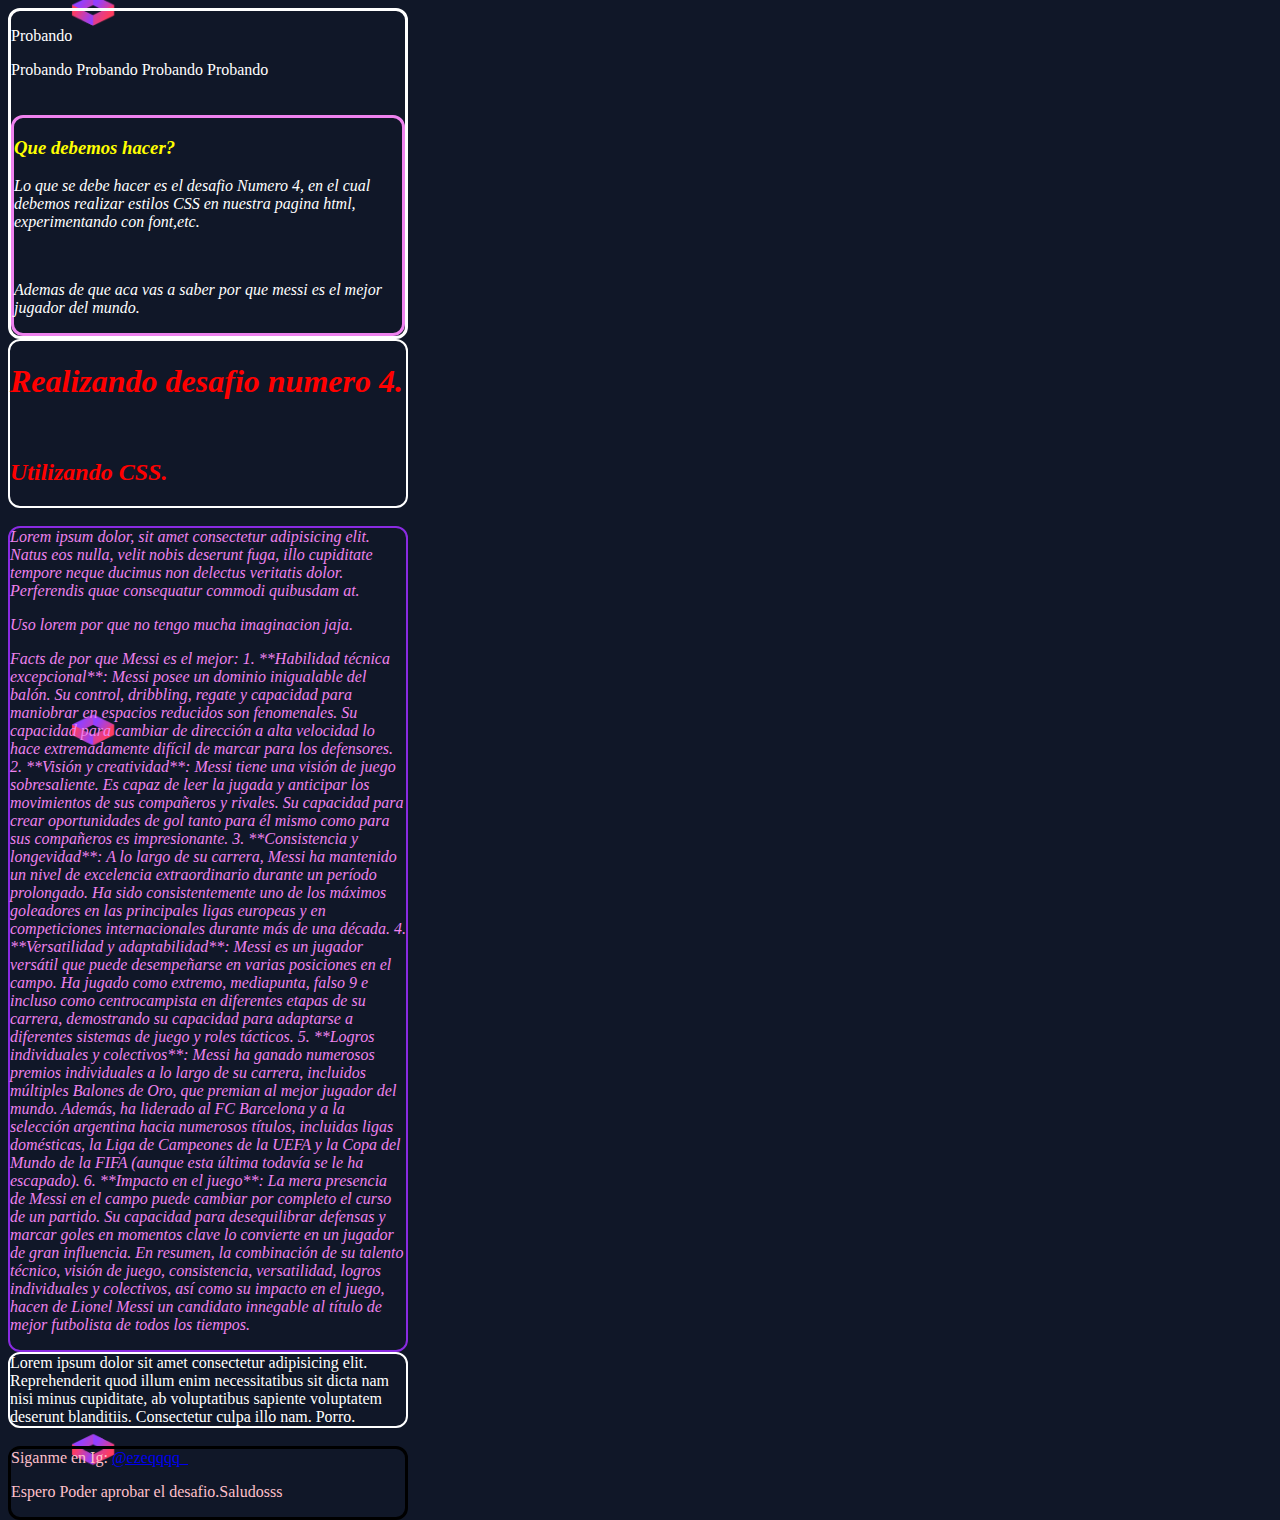
<file: Clase_4Virtual.html>
<!DOCTYPE html>
<html lang="en">
<head>
    <meta charset="UTF-8">
    <meta name="viewport" content="width=device-width, initial-scale=1.0">
    <link rel="stylesheet" href="Estiloo.css">
    <title>Desafio 4</title>
</head>
<body>
    <header>
        <div>
            <p>Probando</p> <span>Probando</span> <span>Probando</span>
            <span>Probando</span>
            <span>Probando</span>
        </div>
        <br>
        <br>
        <nav>
           <h3>Que debemos hacer?</h3>
                <p>Lo que se debe hacer es el desafio Numero 4, en el cual debemos realizar estilos CSS en nuestra pagina html, experimentando con font,etc.</p>
                <br>
                <p>Ademas de que aca vas a saber por que messi es el mejor jugador del mundo.</p>
        </nav>
    </header>
    <div class="wrapper">
        <H1>Realizando desafio numero 4.</H1>
        <br>
        <h2>Utilizando CSS.</h2>
    </div>
    <br>
<main>

    <section>
        <div class="style">
            Lorem ipsum dolor, sit amet consectetur adipisicing elit. Natus eos nulla, velit nobis deserunt fuga, illo cupiditate tempore neque ducimus non delectus veritatis dolor. Perferendis quae consequatur commodi quibusdam at.
            <p>Uso lorem por que no tengo mucha imaginacion jaja.</p>
            <p>Facts de por que Messi es el mejor:
               <em>1. **Habilidad técnica excepcional**: Messi posee un dominio inigualable del balón. Su control, dribbling, regate y capacidad para maniobrar en espacios reducidos son fenomenales. Su capacidad para cambiar de dirección a alta velocidad lo hace extremadamente difícil de marcar para los defensores.
2. **Visión y creatividad**: Messi tiene una visión de juego sobresaliente. Es capaz de leer la jugada y anticipar los movimientos de sus compañeros y rivales. Su capacidad para crear oportunidades de gol tanto para él mismo como para sus compañeros es impresionante.

3. **Consistencia y longevidad**: A lo largo de su carrera, Messi ha mantenido un nivel de excelencia extraordinario durante un período prolongado. Ha sido consistentemente uno de los máximos goleadores en las principales ligas europeas y en competiciones internacionales durante más de una década.

4. **Versatilidad y adaptabilidad**: Messi es un jugador versátil que puede desempeñarse en varias posiciones en el campo. Ha jugado como extremo, mediapunta, falso 9 e incluso como centrocampista en diferentes etapas de su carrera, demostrando su capacidad para adaptarse a diferentes sistemas de juego y roles tácticos.

5. **Logros individuales y colectivos**: Messi ha ganado numerosos premios individuales a lo largo de su carrera, incluidos múltiples Balones de Oro, que premian al mejor jugador del mundo. Además, ha liderado al FC Barcelona y a la selección argentina hacia numerosos títulos, incluidas ligas domésticas, la Liga de Campeones de la UEFA y la Copa del Mundo de la FIFA (aunque esta última todavía se le ha escapado).

6. **Impacto en el juego**: La mera presencia de Messi en el campo puede cambiar por completo el curso de un partido. Su capacidad para desequilibrar defensas y marcar goles en momentos clave lo convierte en un jugador de gran influencia.

En resumen, la combinación de su talento técnico, visión de juego, consistencia, versatilidad, logros individuales y colectivos, así como su impacto en el juego, hacen de Lionel Messi un candidato innegable al título de mejor futbolista de todos los tiempos.</em>
            </p>
        </div>
    </section>
    <section class="wrapper">
        <div>
            Lorem ipsum dolor sit amet consectetur adipisicing elit. Reprehenderit quod illum enim necessitatibus sit dicta nam nisi minus cupiditate, ab voluptatibus sapiente voluptatem deserunt blanditiis. Consectetur culpa illo nam. Porro.
        </div>
    </section>
</main>
<br>

<footer>
 Siganme en Ig:  <a href="https://www.instagram.com/ezeqqqq_?igsh=dnV4YmxlcnR4c2U0">@ezeqqqq_</a>
 <br>
 <p>Espero Poder aprobar el desafio.Saludosss</p>
</footer>
</body>
</html>
</file>
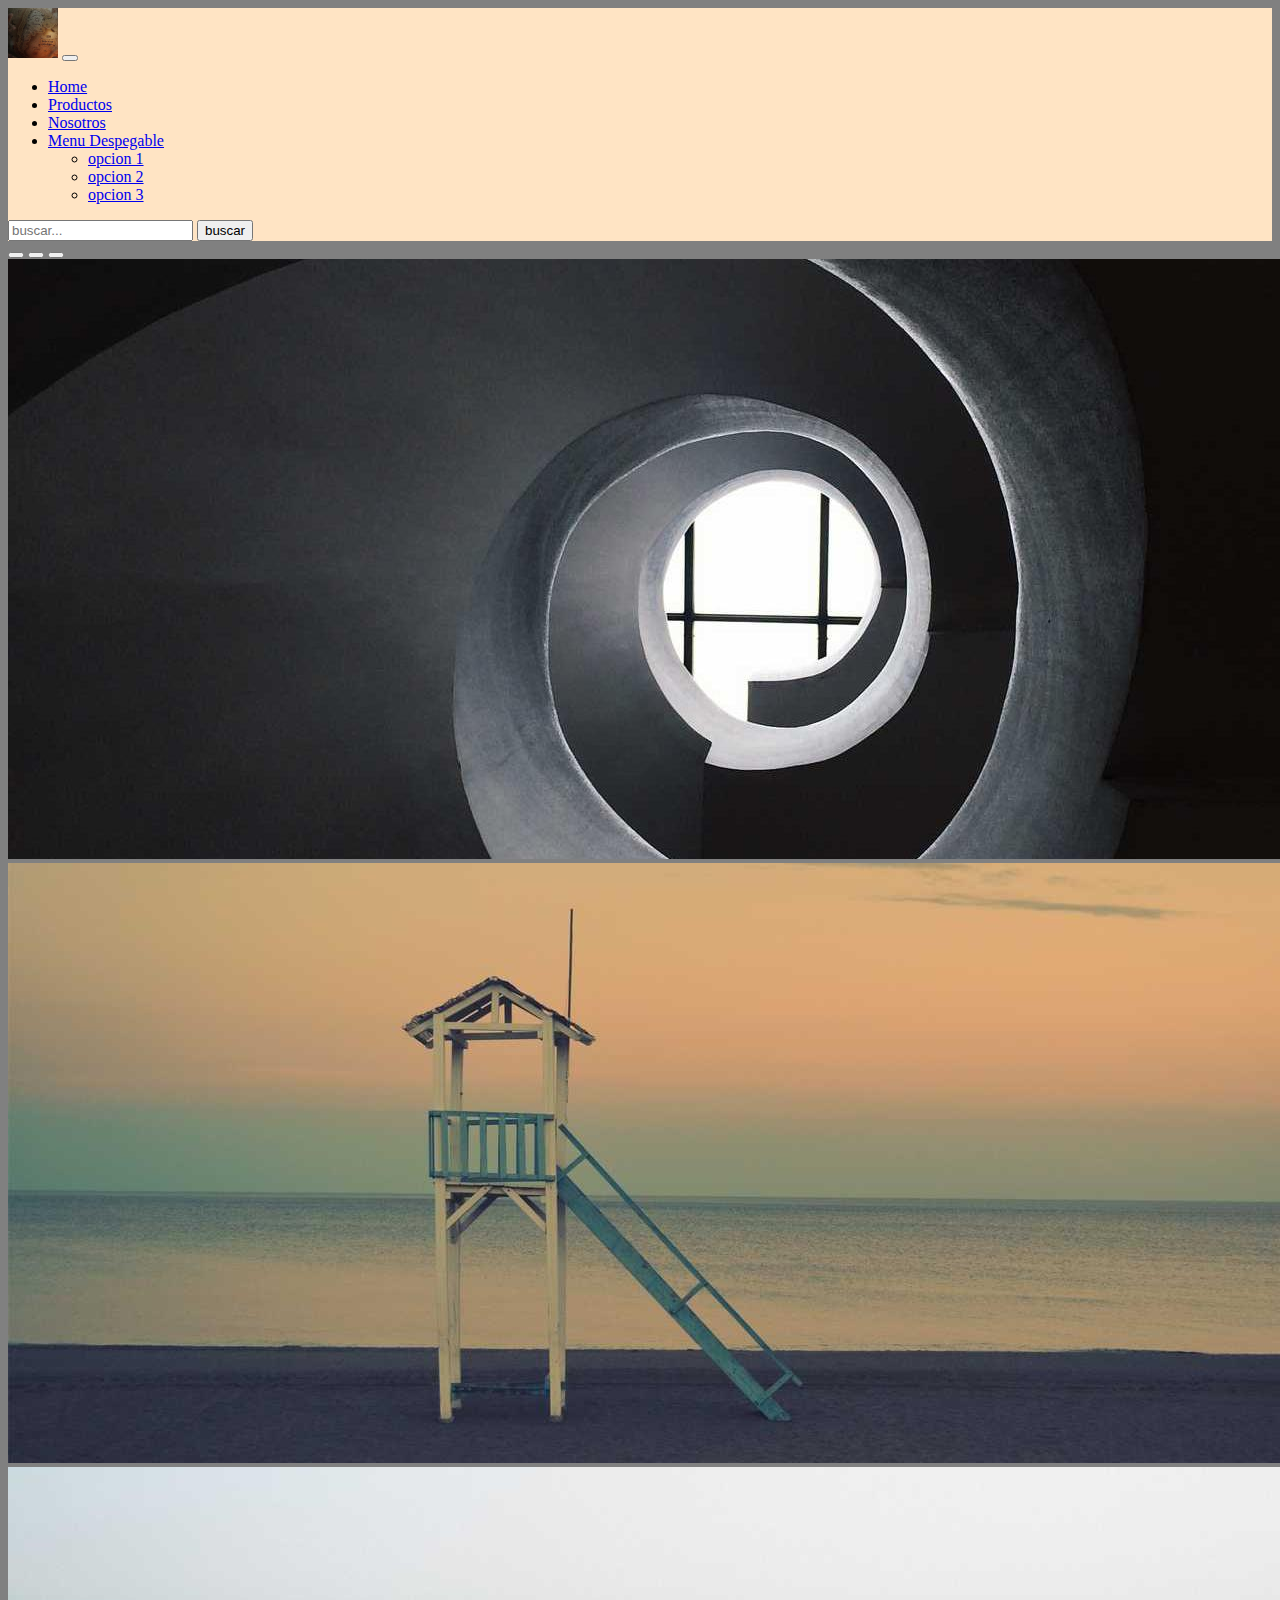
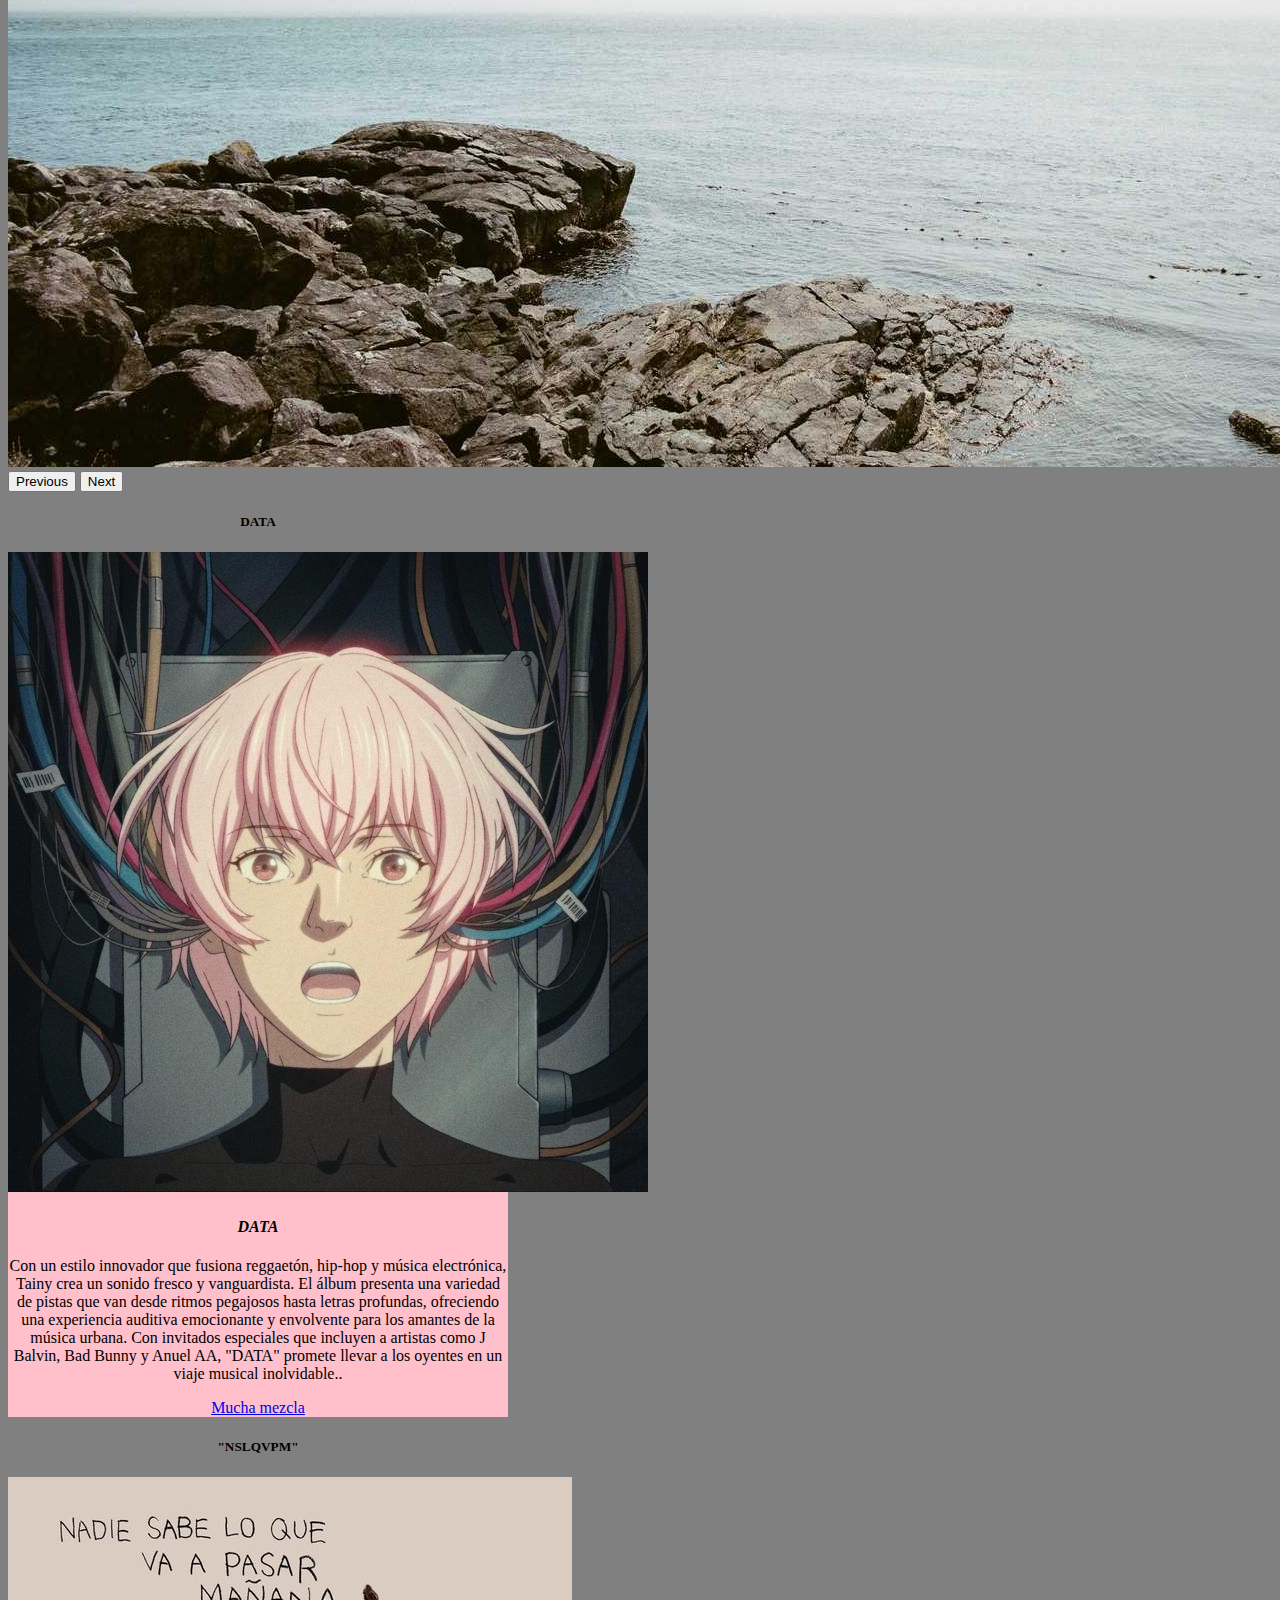
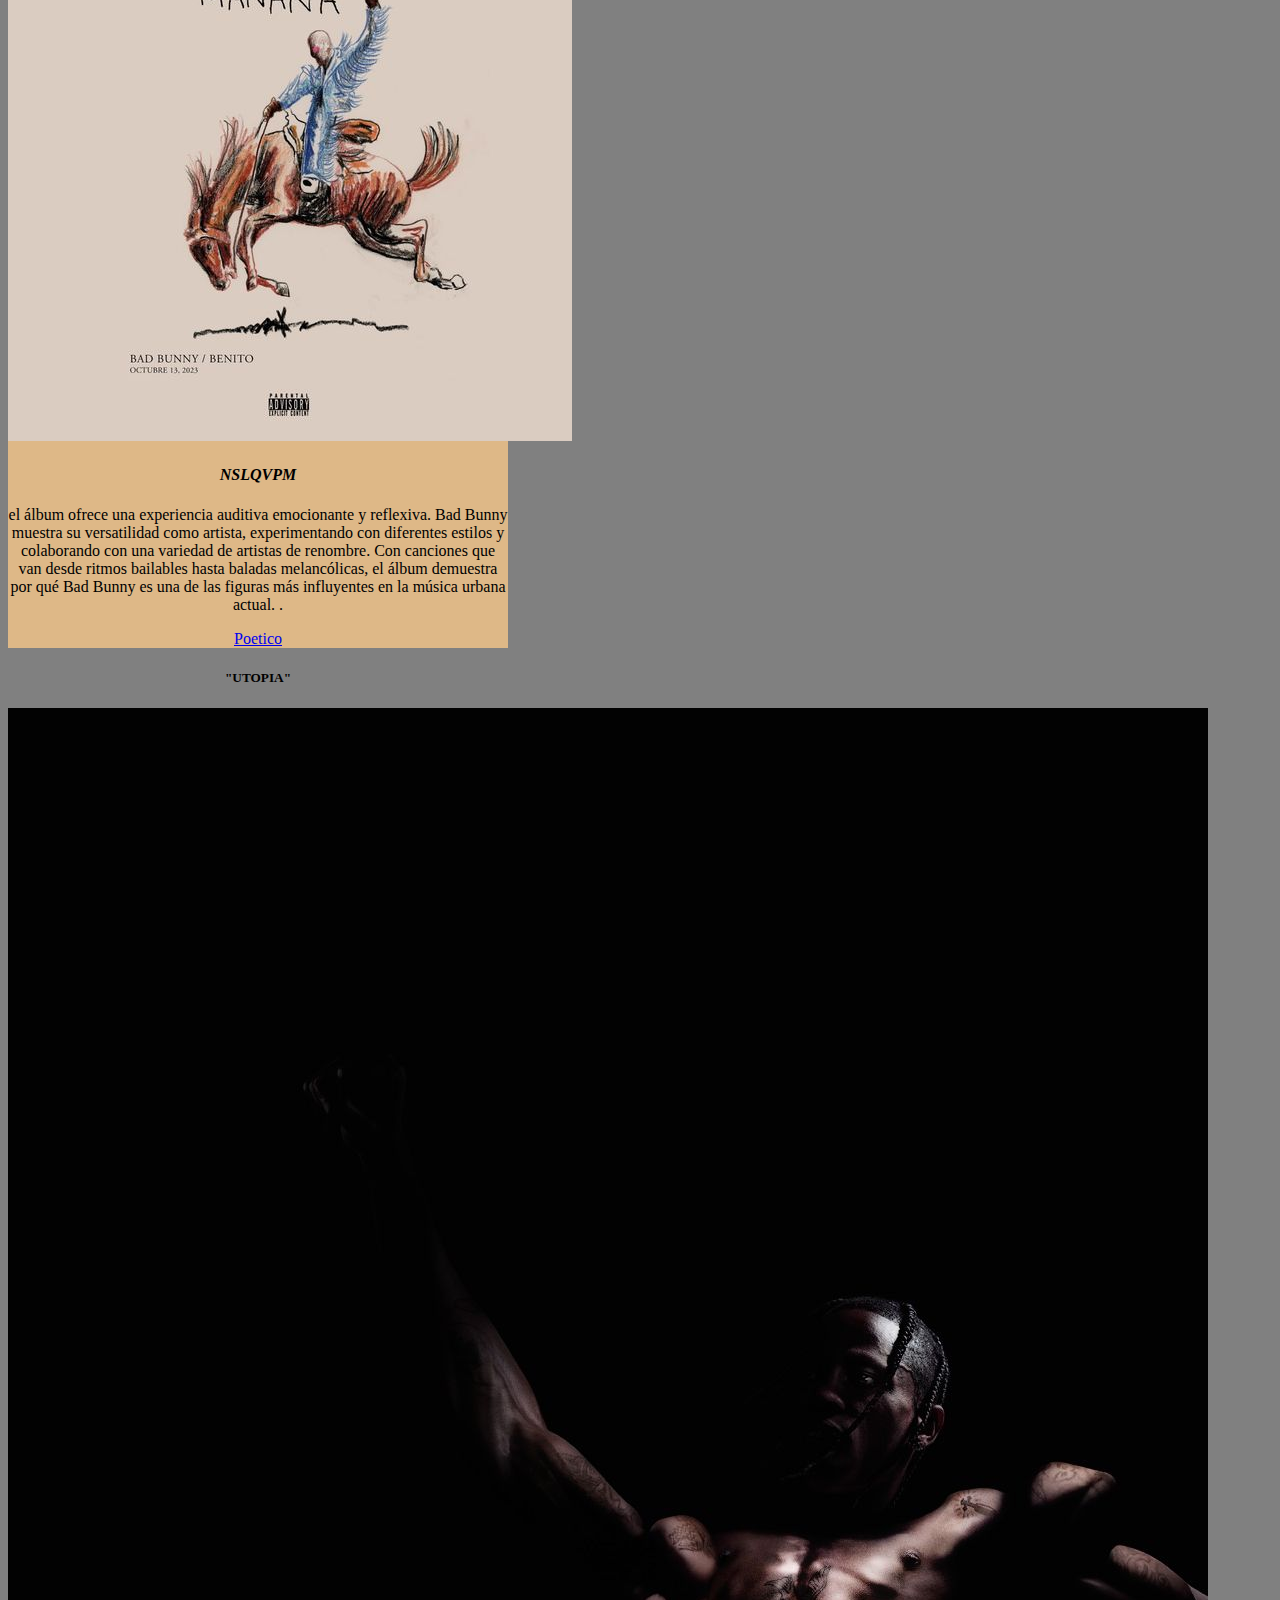
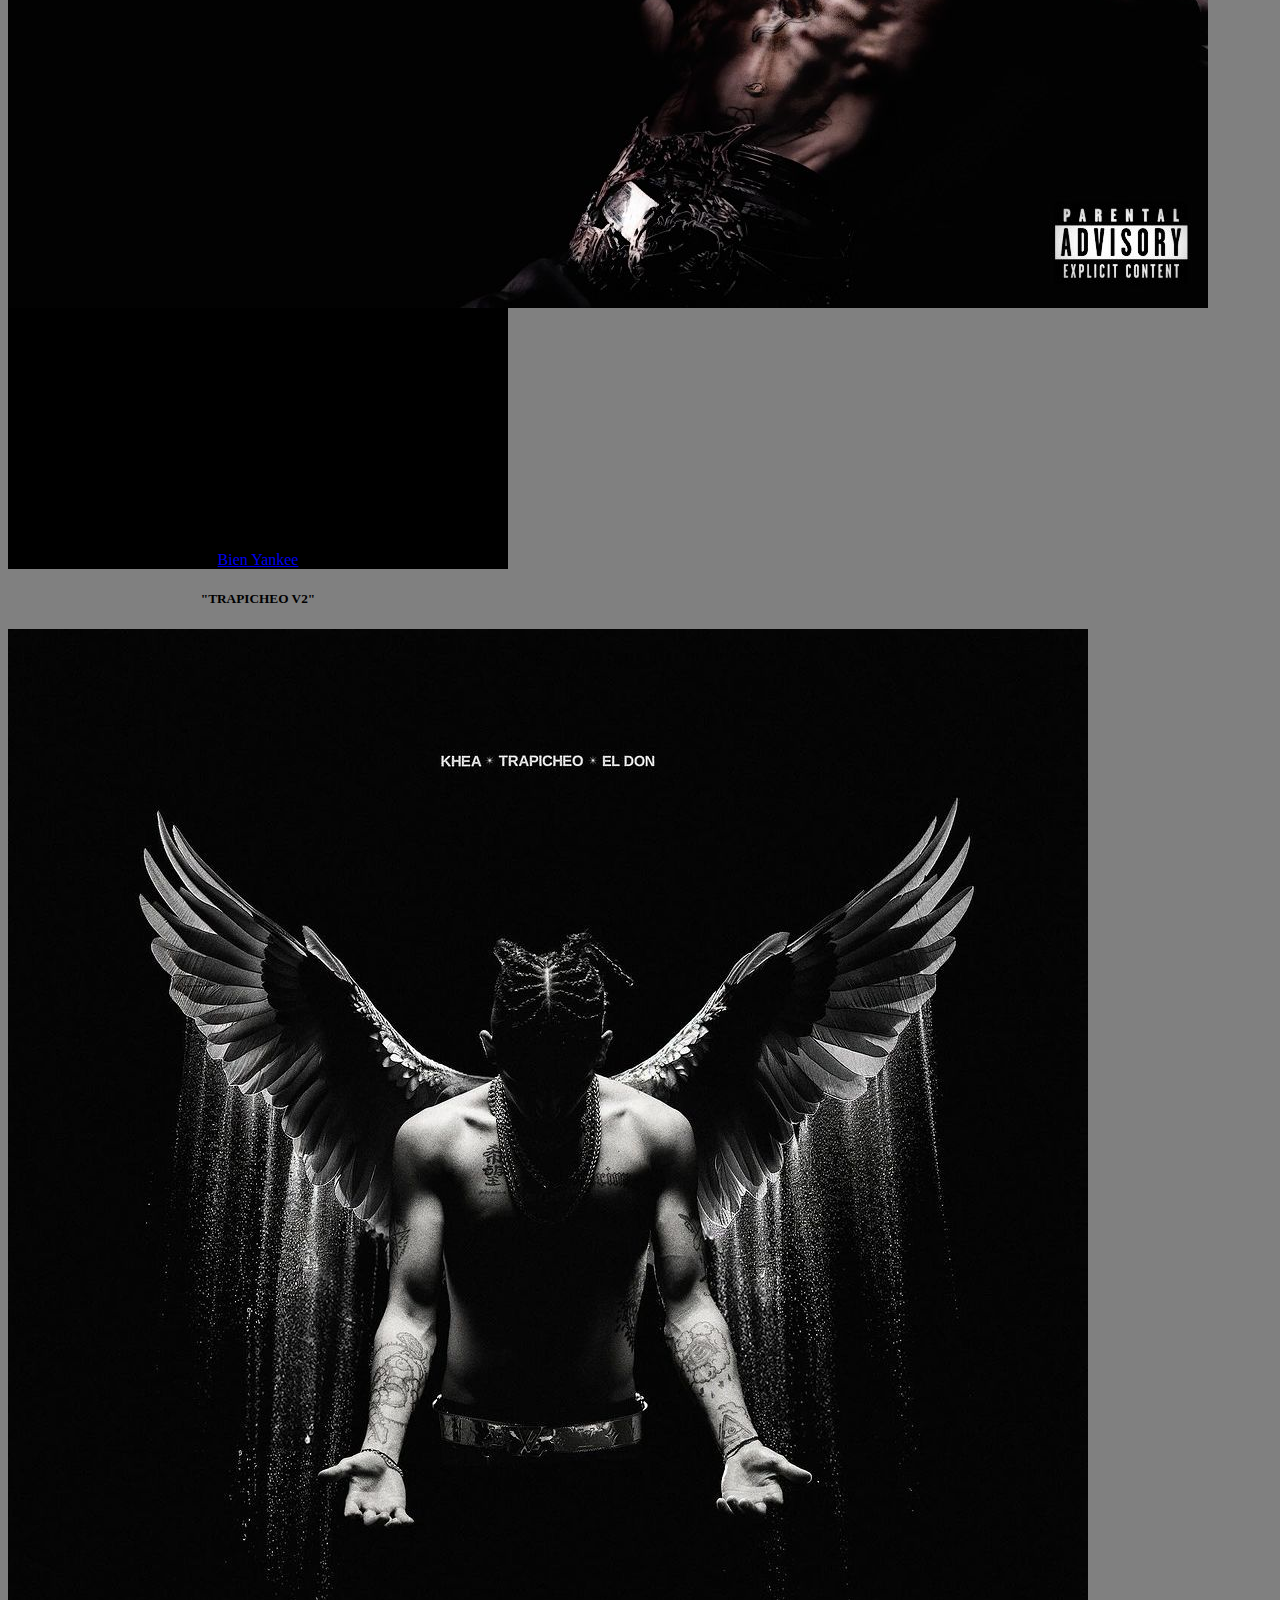
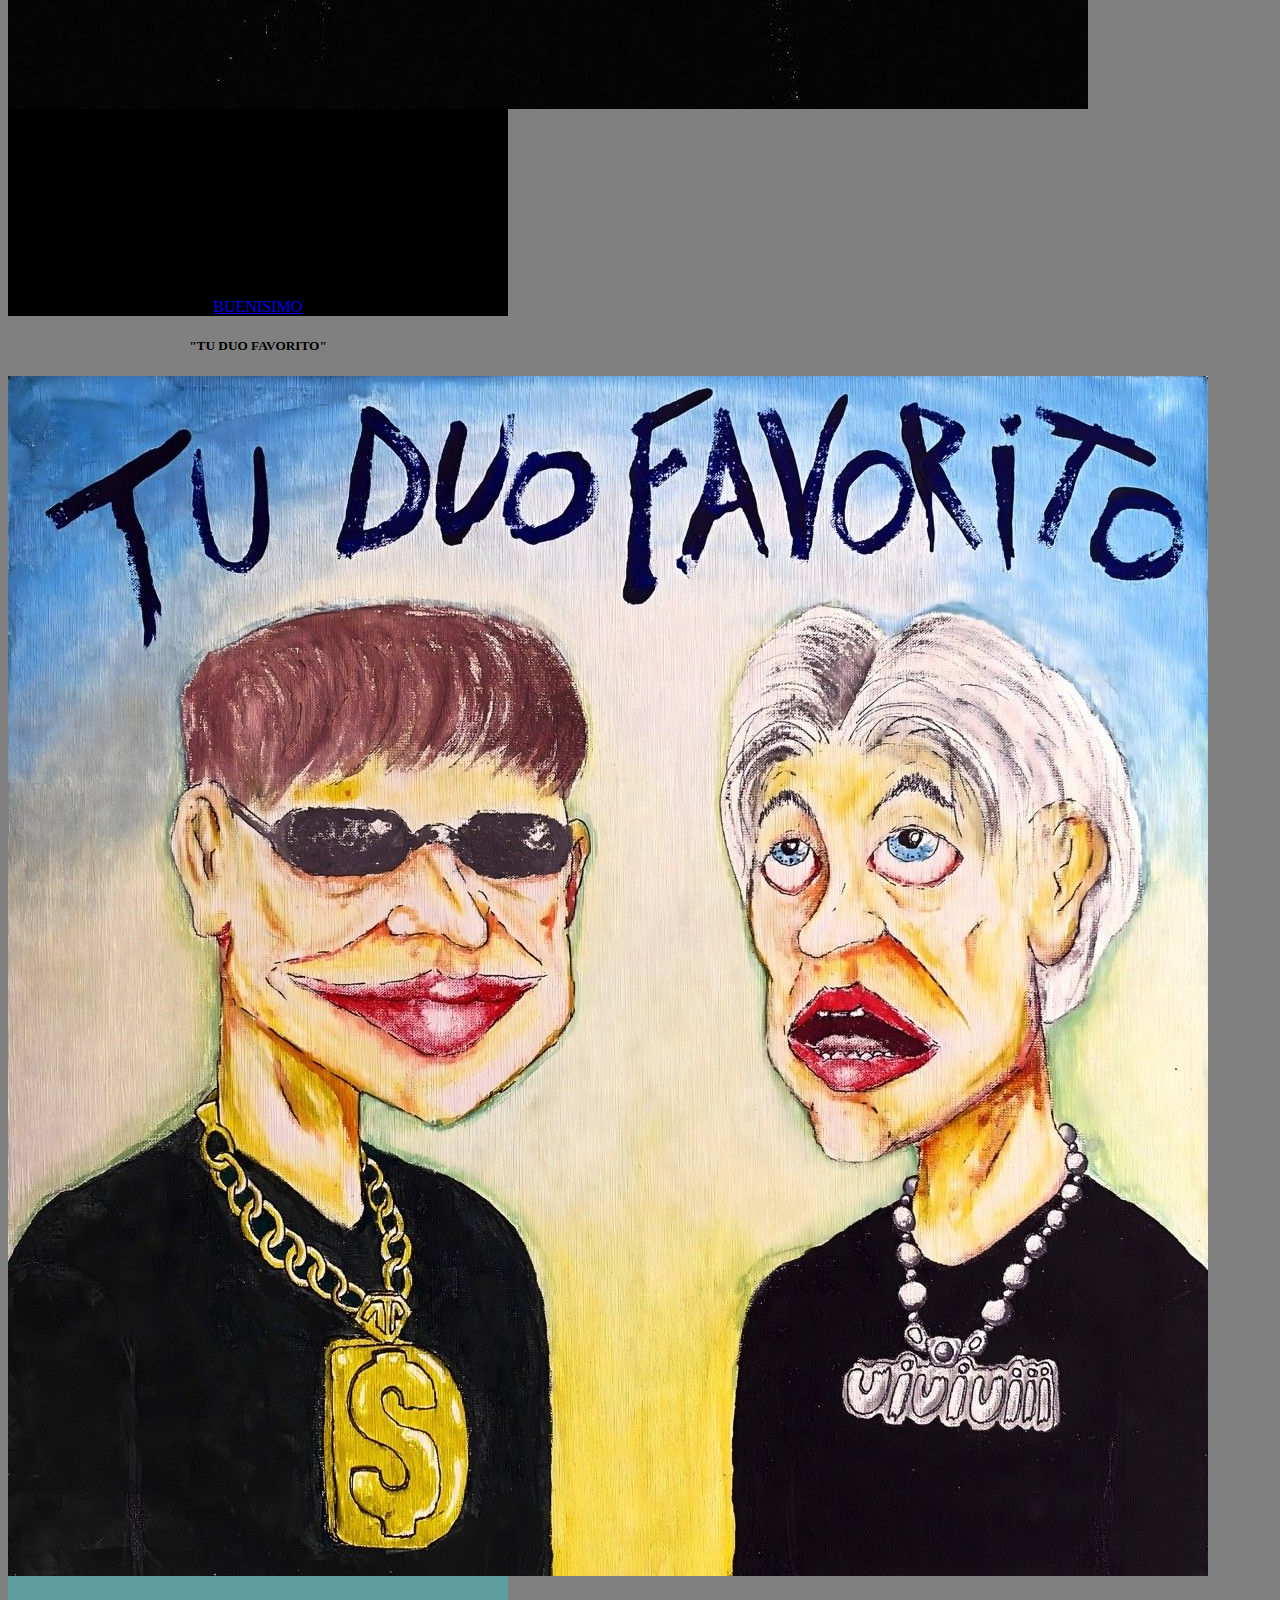
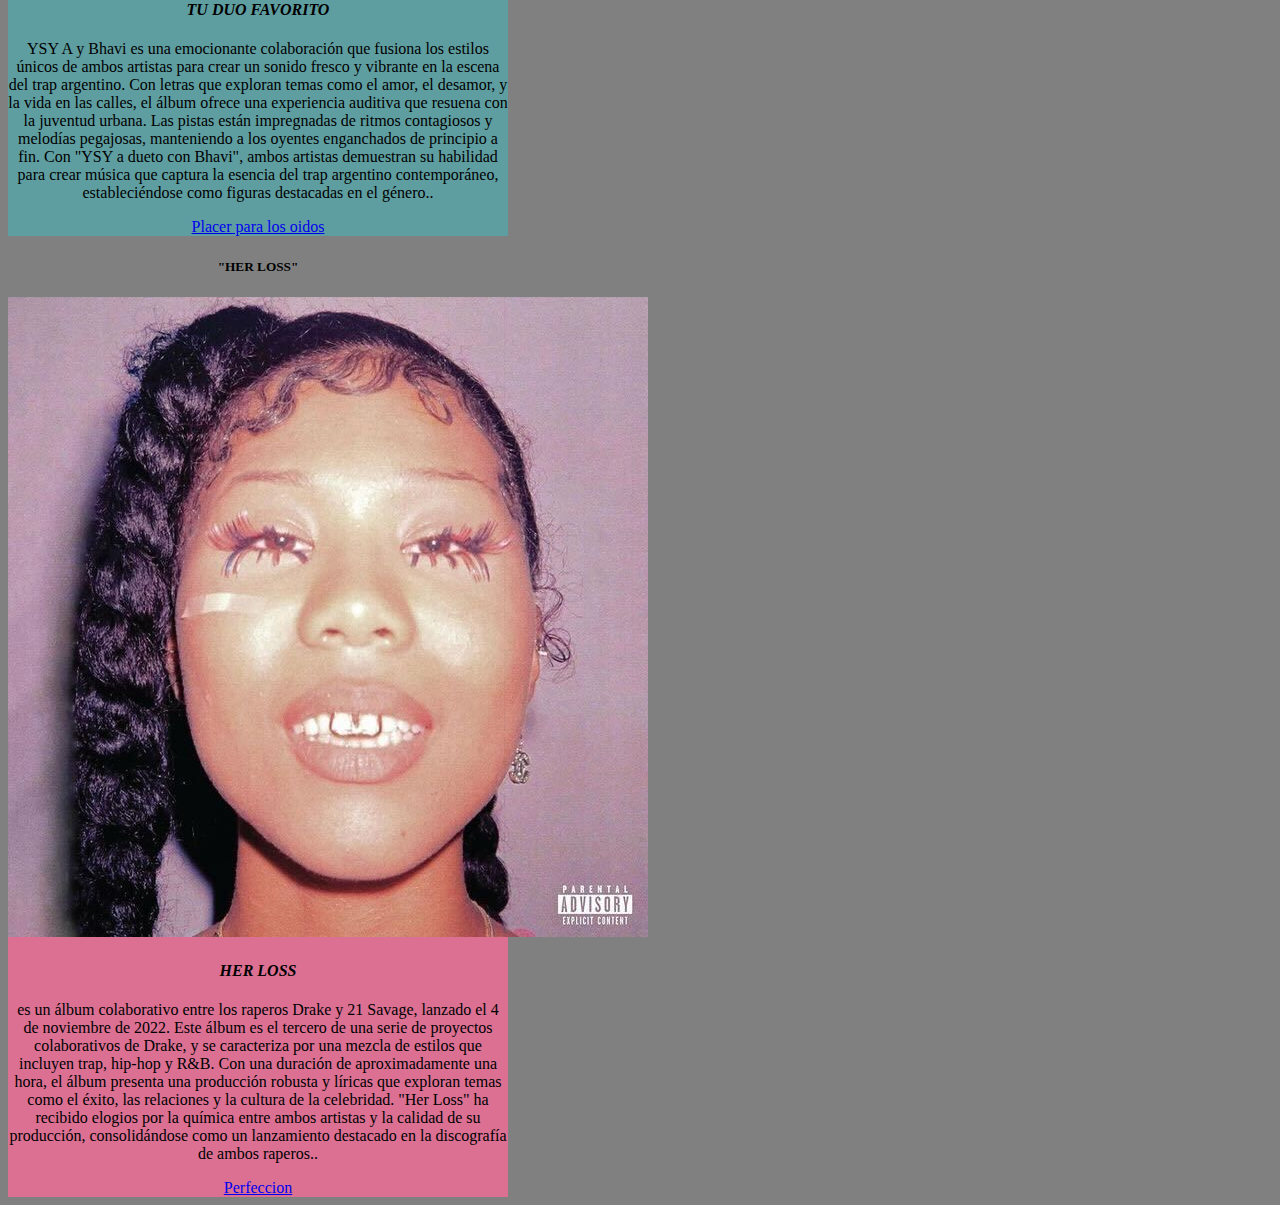
<file: clase_9.html>
<!DOCTYPE html>
<html lang="en">
<head>
    <meta charset="UTF-8">
    <meta name="viewport" content="width=device-width, initial-scale=1.0">
    <title>Clase 9 bootstrap</title>
    <link rel="stylesheet" href="SStyle.css">
   <link href="https://cdn.jsdelivr.net/npm/bootstrap@5.1.3/dist/css/bootstrap.min.css" rel="stylesheet" integrity="sha384-1BmE4kWBq78iYhFldvKuhfTAU6auU8tT94WrHftjDbrCEXSU1oBoqyl2QvZ6jIW3" crossorigin="anonymous">
</head>
<body>
  <nav class="navbar navbar-expand-lg navbar-light" style="background-color: bisque;">
    <div class="container">
        <a class="navbar-brand" href="#"><img src="dukoo.jpg" alt="logo_empresa" height="50px"></a>
        <button class="navbar-toggler">
            <span class="navbar-toggler-icon" data-bs-toggle="collapse" data-bs-target="#menu"></span>
        </button>
        <div class="collapse navbar-collapse" id="menu">
            <ul class="navbar-nav">
                <li class="nav-item"><a class="nav-link" href="#">Home</a></li>
                <li class="nav-item"><a class="nav-link" href="#">Productos</a></li>
                <li class="nav-item"><a class="nav-link" href="#">Nosotros</a></li>
                <li class="nav-item dropdown"><a class="nav-link dropdown-toggle" href="#" data-bs-toggle="dropdown">Menu Despegable</a>
                <ul class="dropdown-menu">
                    <li><a class="dropdown-item" href="#">opcion 1</a></li>
                    <li><a class="dropdown-item" href="#">opcion 2</a></li>
                    <li><a class="dropdown-item" href="#">opcion 3</a></li>
                </ul>
            </li>
            </ul>
        </div>
        <form class="d-flex">
            <input  type="search" class="form-control me-2" placeholder="buscar...">
            <button class="btn btn-btn-outline-primary" type="submit">
                buscar
            </button>
        </form>
    </div>
</nav>
    </nav>
    <div class="container py-4">
      <div id="carrusel" class="carousel slide" data-bs-ride="carousel">
          <div class="carousel-indicators">
              <button class="active" data-bs-target="#carrusel" data-bs-slide-to="0"></button>
              <button data-bs-target="#carrusel" data-bs-slide-to="1"></button>
              <button data-bs-target="#carrusel" data-bs-slide-to="2"></button>
          </div>
          <div class="carousel-inner">
              <div class="carousel-item active">
                <img src="img/3000.jpg" class="d-block w-100" alt="...">
              </div>
              <div class="carousel-item">
                <img src="img/3001.jpg" class="d-block w-100" alt="...">
              </div>
              <div class="carousel-item">
                <img src="img/3002.jpg" class="d-block w-100" alt="...">
              </div>
            </div>
            <button class="carousel-control-prev" type="button" data-bs-target="#carouselExampleIndicators" data-bs-slide="prev">
           <span class="carousel-control-prev-icon" aria-hidden="true"></span>
           <span class="visually-hidden">Previous</span>
            </button>
            <button class="carousel-control-next" type="button" data-bs-target="#carouselExampleIndicators" data-bs-slide="next">
           <span class="carousel-control-next-icon" aria-hidden="true"></span>
           <span class="visually-hidden">Next</span>
           </button>
          </div>
       </div>
      </div>
  </div>

  <div class="container3">
      <div class="row">
          <div class="col-md">
              <div class="card text-center">
                  <div class="card-header">
                      <h5>DATA</h5>
                  </div>
                  <div class="card-body" style="background-color: pink;">
                      <img src="data.jpg" alt="casino" class="img-fluid img-thumbnail mt-2 card-img-top">
                     <em><h4 class="card-title">DATA</h4></em>
                     <p class="card-text">Con un estilo innovador que fusiona reggaetón, hip-hop y música electrónica, Tainy crea un sonido fresco y vanguardista. El álbum presenta una variedad de pistas que van desde ritmos pegajosos hasta letras profundas, ofreciendo una experiencia auditiva emocionante y envolvente para los amantes de la música urbana. Con invitados especiales que incluyen a artistas como J Balvin, Bad Bunny y Anuel AA, "DATA" promete llevar a los oyentes en un viaje musical inolvidable..</p>
                     <a class="btn-btn-outline-primary mb-y" href="https://www.youtube.com/watch?v=Ak3ROTSVRGs&list=PL03f-9B4DWsXBZFruhddvQDX4F3ZHuvOk">Mucha mezcla</a>
                  </div>
              </div>
          </div>

          <div class="col-md">
              <div class="card text-center">
                  <div class="card-header">
                      <h5>"NSLQVPM"</h5>
                  </div>
                  <div class="card-body" style="background-color: burlywood;">
                      <img src="badbu.jpg" alt="casino" class="img-fluid img-thumbnail mt-2 card-img-top">
                     <em><h4 class="card-title">NSLQVPM</h4></em>
                     <p class="card-text"> el álbum ofrece una experiencia auditiva emocionante y reflexiva. Bad Bunny muestra su versatilidad como artista, experimentando con diferentes estilos y colaborando con una variedad de artistas de renombre. Con canciones que van desde ritmos bailables hasta baladas melancólicas, el álbum demuestra por qué Bad Bunny es una de las figuras más influyentes en la música urbana actual.
                      .</p>
                     <a class="btn-btn-outline-primary mb-y" href="https://www.youtube.com/watch?v=qWL7Iy7jhKc&list=PLRW7iEDD9RDR3nExwJcID9uzkHI3y53YX">Poetico</a>
                  </div>
              </div>
              
          </div>
          <div class="col-md">
              <div class="card text-center">
                  <div class="card-header">
                      <h5>"UTOPIA"</h5>
                  </div>
                  <div class="card-body" style="background-color: black;">
                      <img src="Travis.jpg" alt="casino" class="img-fluid img-thumbnail mt-2 card-img-top">
                     <em><h4 class="card-title">UTOPIA</h4></em>
                     <p class="card-text"> Este es su cuarto álbum de estudio y presenta una fusión de estilos que abarcan el hip-hop, trap y elementos de música psicodélica y electrónica. Con una duración de aproximadamente 74 minutos, el álbum incluye colaboraciones con varios artistas destacados y muestra la evolución de Travis Scott tanto en su producción musical como en sus letras. "Utopia" ha sido elogiado por su innovadora producción, la diversidad de sonidos y la capacidad de Scott para crear una experiencia auditiva inmersiva, consolidando su posición como uno de los artistas más influyentes de su generación.</p>
                     <a class="btn-btn-outline-primary mb-y" href="https://www.youtube.com/watch?v=qS6ozdhzSVQ&list=PLxA687tYuMWgx4pL55X-MxOzo0rW52UOp">Bien Yankee</a>
                  </div>
              </div>
          </div>
               
      </div>
      <div class="row">
          <div class="col-md">
              <div class="card text-center">
                  <div class="card-header">
                      <h5>"TRAPICHEO V2"</h5>
                  </div>
                  <div class="card-body" style="background-color:black;">
                      <img src="khea.jpg" alt="casino" class="img-fluid img-thumbnail card-img-top">
                     <em><h4 class="card-title">TRAPICHEO V2</h4></em>
                     <p class="card-text">Con ritmos contagiosos y letras callejeras, Khea demuestra su habilidad para crear música que resuene con la juventud urbana. El álbum presenta una mezcla de pistas pegajosas y colaboraciones con otros artistas de la escena del trap latinoamericano. Desde canciones que invitan a bailar hasta reflexiones sobre la vida en las calles, "Trapicheo Volumen 2" ofrece una experiencia auditiva auténtica y emocionante para los fanáticos del género.
                      .</p>
                     <a class="btn-btn-outline-primary mb-y" href="https://www.youtube.com/watch?v=dMvbl7Ucokw&list=PLSBWvYm8t6ubVYfPcAbuUusHHluf9AIcp">BUENISIMO</a>
                  </div>
              </div>
          </div>
          <div class="col-md">
              <div class="card text-center">
                  <div class="card-header">
                      <h5>"TU DUO FAVORITO"</h5>
                  </div>
                  <div class="card-body" style="background-color: cadetblue;">
                      <img src="Ysy5.jpg" alt="" class="img-fluid img-thumbnail mt-2 card-img-top">
                     <em><h4 class="card-title">TU DUO FAVORITO</h4></em>
                     <p class="card-text"> YSY A y Bhavi es una emocionante colaboración que fusiona los estilos únicos de ambos artistas para crear un sonido fresco y vibrante en la escena del trap argentino. Con letras que exploran temas como el amor, el desamor, y la vida en las calles, el álbum ofrece una experiencia auditiva que resuena con la juventud urbana. Las pistas están impregnadas de ritmos contagiosos y melodías pegajosas, manteniendo a los oyentes enganchados de principio a fin. Con "YSY a dueto con Bhavi", ambos artistas demuestran su habilidad para crear música que captura la esencia del trap argentino contemporáneo, estableciéndose como figuras destacadas en el género..</p>
                     <a class="btn-btn-outline-primary mb-y" href="https://www.youtube.com/watch?v=YxX-FuTHzwA&list=OLAK5uy_ll2wySrZ5XYeNq7ws0DyFldBQx-HvyyCQ">Placer para los oidos</a>
                  </div>
              </div>
          </div>
          <div class="col-md">
              <div class="card text-center">
                  <div class="card-header">
                      <h5>"HER LOSS"</h5>
                  </div>
                  <div class="card-body" style="background-color:palevioletred;">
                      <img src="drake.jpg" alt="casino" class="img-fluid img-thumbnail mt-2 card-img-top">
                     <em><h4 class="card-title">HER LOSS</h4></em>
                     <p class="card-text"> es un álbum colaborativo entre los raperos Drake y 21 Savage, lanzado el 4 de noviembre de 2022. Este álbum es el tercero de una serie de proyectos colaborativos de Drake, y se caracteriza por una mezcla de estilos que incluyen trap, hip-hop y R&B. Con una duración de aproximadamente una hora, el álbum presenta una producción robusta y líricas que exploran temas como el éxito, las relaciones y la cultura de la celebridad. "Her Loss" ha recibido elogios por la química entre ambos artistas y la calidad de su producción, consolidándose como un lanzamiento destacado en la discografía de ambos raperos..</p>
                     <a class="btn-btn-outline-primary mb-y" href="https://www.youtube.com/watch?v=sllmR3TJd_w&list=PLxA687tYuMWjkfHrJxBoq0-_3mABS-SU9">Perfeccion</a>
                  </div>
              </div>
          </div>
               
      </div>
  </div>
    <script src="https://cdn.jsdelivr.net/npm/bootstrap@5.1.3/dist/js/bootstrap.bundle.min.js" integrity="sha384-ka7Sk0Gln4gmtz2MlQnikT1wXgYsOg+OMhuP+IlRH9sENBO0LRn5q+8nbTov4+1p" crossorigin="anonymous"></script>
    
</body>
</html>
</file>
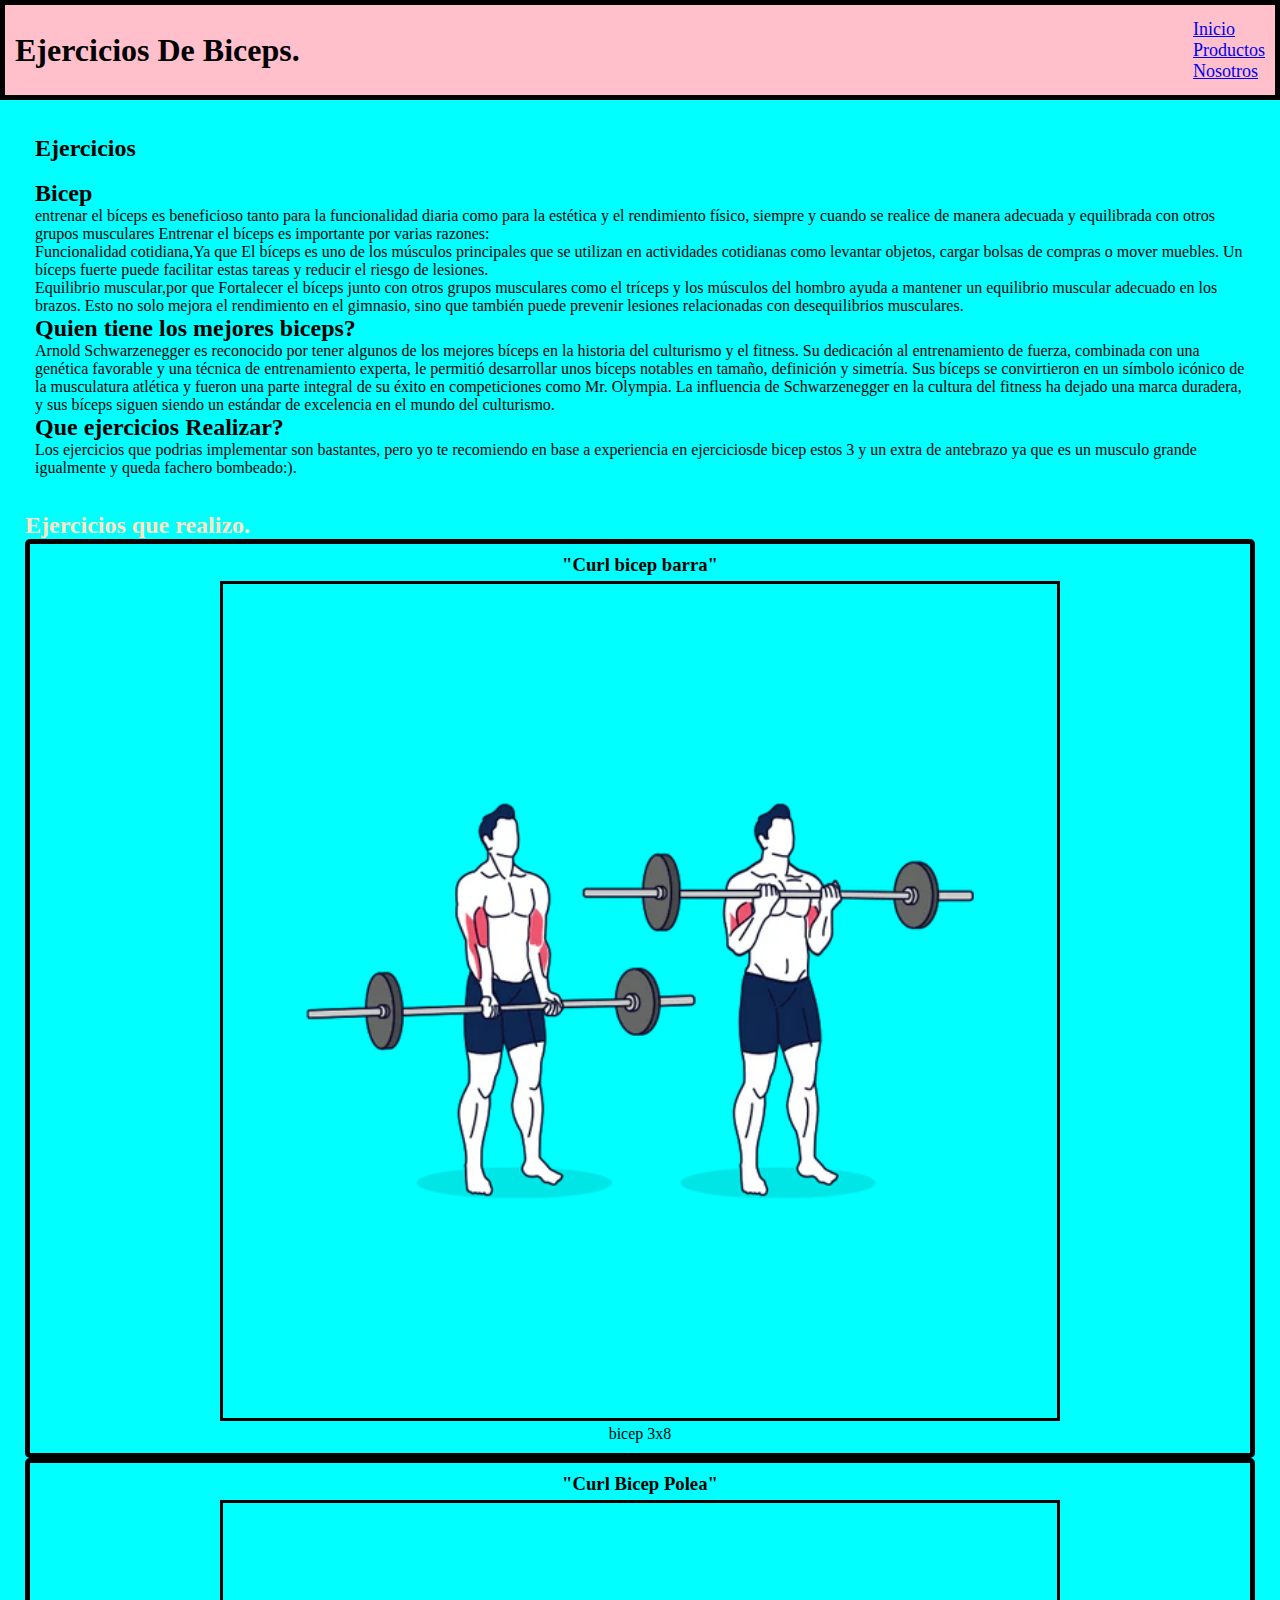
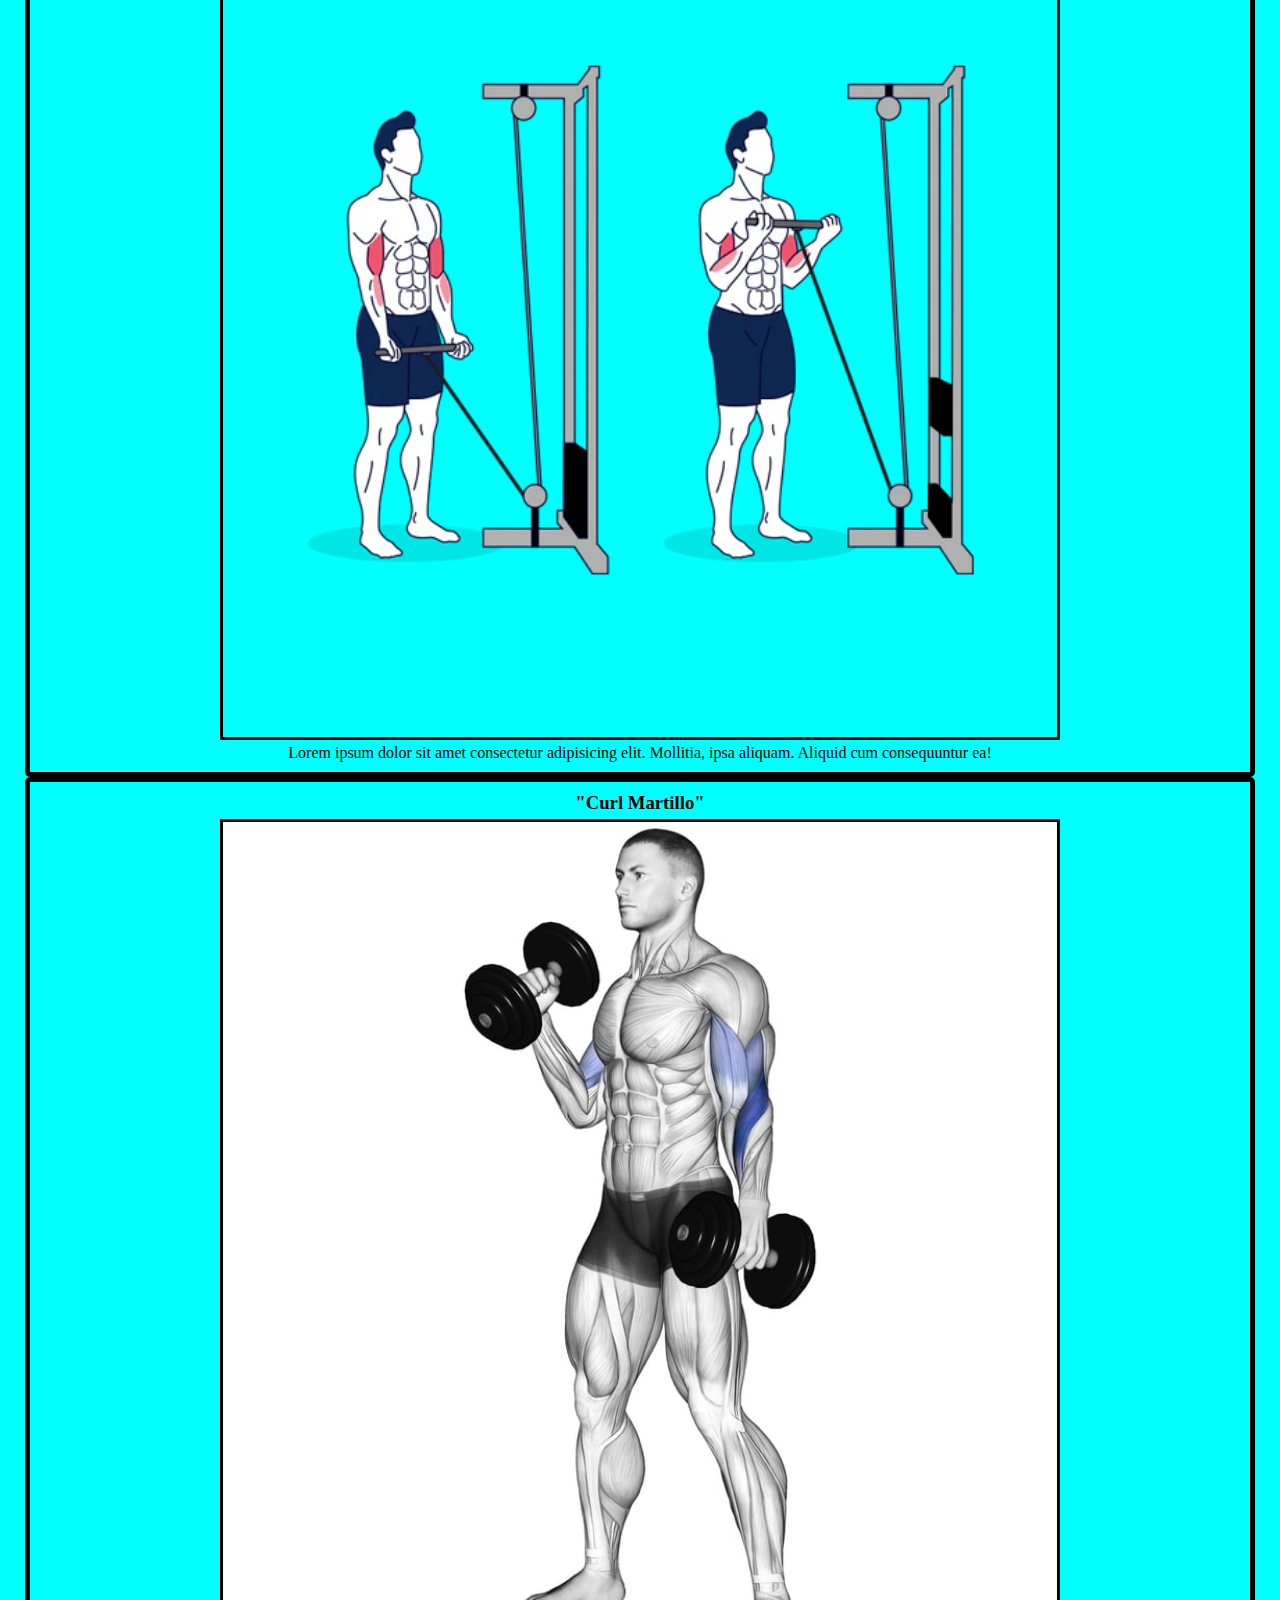
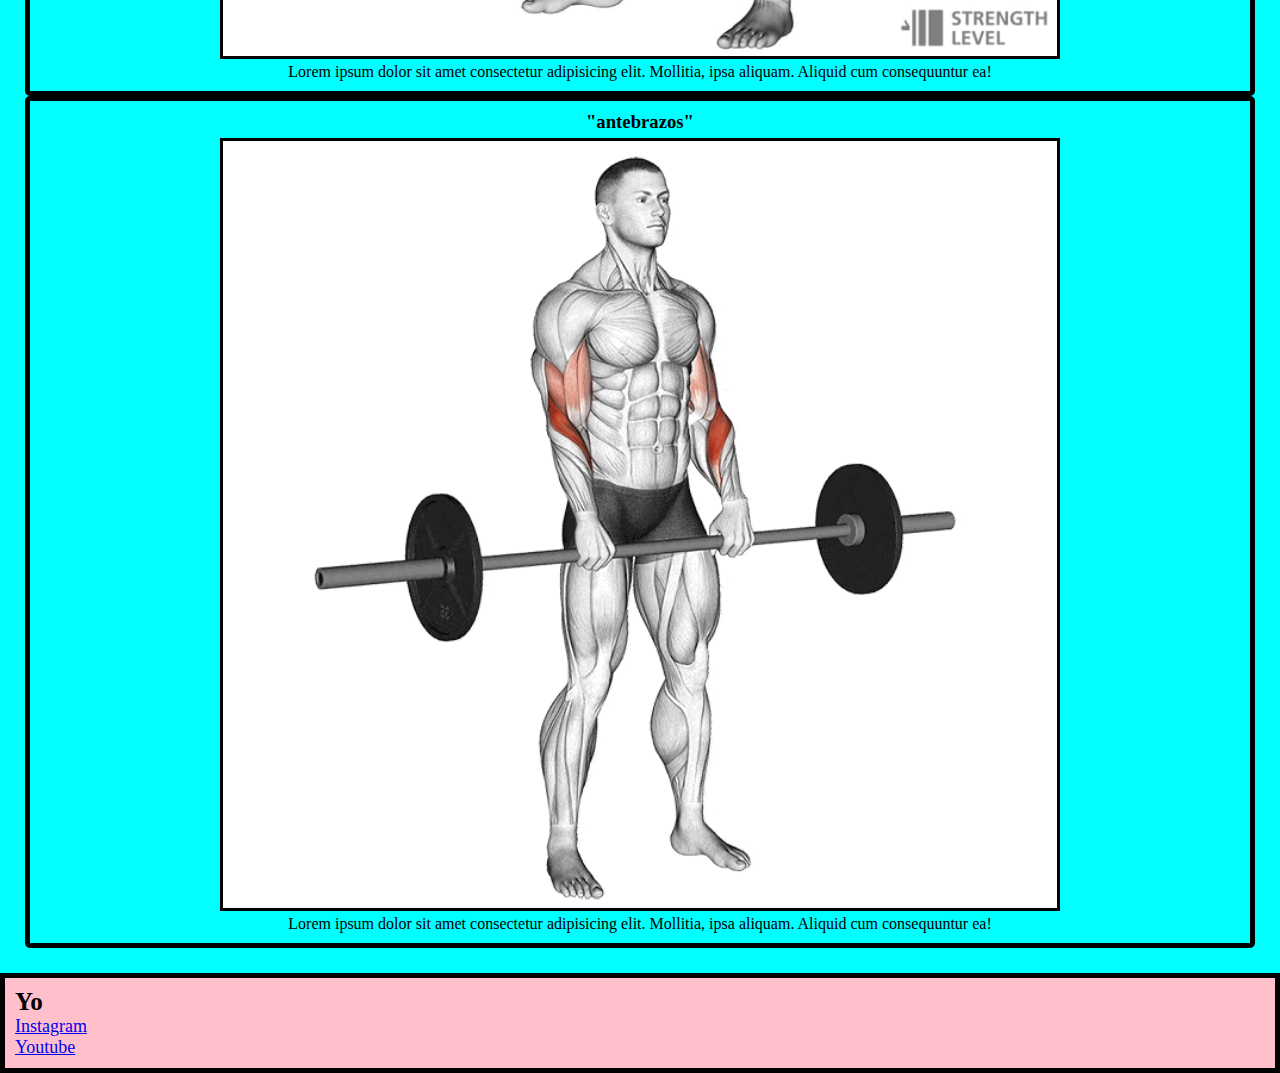
<file: Clase_Numero8.html>
<!DOCTYPE html>
<html lang="en">
<head>
    <meta charset="UTF-8">
    <meta name="viewport" content="width=device-width, initial-scale=1.0">
    <link rel="stylesheet" href="style.css">
    <title>Musculacion</title>
</head>
<body>
</head>
<body>
    <header>
        <div><h1>Ejercicios De Biceps.</h1></div>
        <nav>
            <ul>
                <li><a href="./index.html">Inicio</a></li>
                <li><a href="./pages/productos.html">Productos</a></li>
                <li><a href="#pie">Nosotros</a></li>
            </ul>
        </nav>
    </header>
    <main>
        <section class="ejercicios">
            <h2>Ejercicios</h2>
            <br>
            <div>
                <h2>Bicep</h2>
                <p>entrenar el bíceps es beneficioso tanto para la funcionalidad diaria como para la estética y el rendimiento físico, siempre y cuando se realice de manera adecuada y equilibrada con otros grupos musculares
                Entrenar el bíceps es importante por varias razones:
                <ul>
                    <li>Funcionalidad cotidiana,Ya que El bíceps es uno de los músculos principales que se utilizan en actividades cotidianas como levantar objetos, cargar bolsas de compras o mover muebles. Un bíceps fuerte puede facilitar estas tareas y reducir el riesgo de lesiones.</li>
                    <li>Equilibrio muscular,por que Fortalecer el bíceps junto con otros grupos musculares como el tríceps y los músculos del hombro ayuda a mantener un equilibrio muscular adecuado en los brazos. Esto no solo mejora el rendimiento en el gimnasio, sino que también puede prevenir lesiones relacionadas con desequilibrios musculares.</li>
                </ul>
            </div>
            <div>
                <h2>Quien tiene los mejores biceps?</h2>
                <p> Arnold Schwarzenegger es reconocido por tener algunos de los mejores bíceps en la historia del culturismo y el fitness. Su dedicación al entrenamiento de fuerza, combinada con una genética favorable y una técnica de entrenamiento experta, le permitió desarrollar unos bíceps notables en tamaño, definición y simetría. Sus bíceps se convirtieron en un símbolo icónico de la musculatura atlética y fueron una parte integral de su éxito en competiciones como Mr. Olympia. La influencia de Schwarzenegger en la cultura del fitness ha dejado una marca duradera, y sus bíceps siguen siendo un estándar de excelencia en el mundo del culturismo.</p>
            </div>
            <div>
                <h2>Que ejercicios Realizar?</h2>
                <p>Los ejercicios que podrias implementar son bastantes, pero yo te recomiendo en base a experiencia en ejerciciosde bicep estos 3 y un extra de antebrazo ya que es un musculo grande igualmente y queda fachero bombeado:).</p>
            </div>
        </section>
        <section class="productos">
            <h2 class="prod">Ejercicios que realizo.</h2>
            <div class="padre">
                <div class="card">
                    <h3>"Curl bicep barra"</h3>
                    <img src="Barbell-Curl_f38580d5-412e-4082-b453-5d319afa94fd_600x600.webp" alt="mal ahi pa">
                    <p>bicep 3x8</p>
                </div>
                <div class="card">
                    <h3>"Curl Bicep Polea"</h3>
                    <img src="Straight-Bar-Low-Pulley-Cable-Curl_600x600.webp" alt="claro">
                    <p>Lorem ipsum dolor sit amet consectetur adipisicing elit. Mollitia, ipsa aliquam. Aliquid cum consequuntur ea!</p>
                </div>
                <div class="card">
                    <h3>"Curl Martillo"</h3>
                    <img src="hammer-curl-800.jpg" alt="xdn't">
                    <p>Lorem ipsum dolor sit amet consectetur adipisicing elit. Mollitia, ipsa aliquam. Aliquid cum consequuntur ea!</p>
                </div>
                <div class="card">
                    <h3>"antebrazos"</h3>
                    <img src="curl-inverse-barre.gif" alt="sisi">
                    <p>Lorem ipsum dolor sit amet consectetur adipisicing elit. Mollitia, ipsa aliquam. Aliquid cum consequuntur ea!</p> 
                </div>
            </div>
        </section>
    </main>
    <footer>
            <h3 id="pie" class="pie">Yo</h3>
            <ul class="redes">
               <li><a href="https://www.instagram.com/ezeqqqq_/" target="_blank">Instagram</a></li>
               <li><a href="https://www.youtube.com/watch?v=g0_N3IepgKw&ab_channel=Fazzini-Topic" target="_blank">Youtube</a></li>
            </ul>
    </footer>
</body>
</body>
</html>
</file>
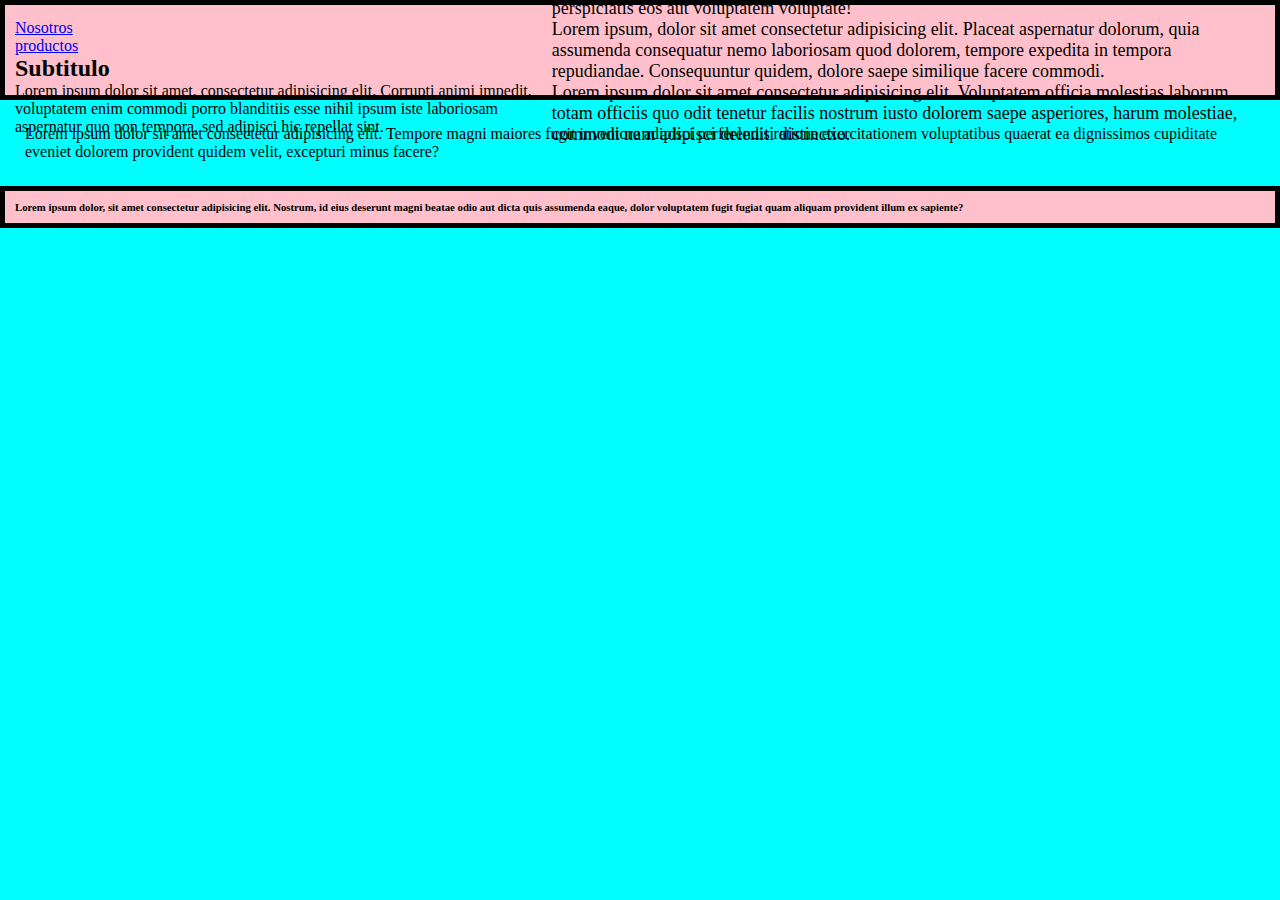
<file: CSS Clase Virtual.html>
<!DOCTYPE html>
<html lang="en">
<head>
    <meta charset="UTF-8">
    <meta name="viewport" content="width=device-width, initial-scale=10">
    <link rel="stylesheet" href="css/style.css">
    <title>Desarrollando CSS Virtual</title>
</head>
<body>
    <header>
    <div>
        <h1>Clase CSS</h1>
        <br>
        <a href="Nosotros.html">Nosotros</a>
        <br>
        <a href="productos.html">productos</a>
        <br>
        <h2 class="Subtitulo">Subtitulo</h2>
        <p>Lorem ipsum dolor sit amet, consectetur adipisicing elit. Corrupti animi impedit, voluptatem enim commodi porro blanditiis esse nihil ipsum iste laboriosam aspernatur quo non tempora, sed adipisci hic repellat sint.</p>
    </div>
    <nav>
    <ul>
        <li>Lorem ipsum, dolor sit amet consectetur adipisicing elit. Illum ea et laborum exercitationem, iste accusamus cupiditate porro nobis assumenda ipsam laboriosam labore omnis sint vitae, perspiciatis eos aut voluptatem voluptate!</li>
        <li>Lorem ipsum, dolor sit amet consectetur adipisicing elit. Placeat aspernatur dolorum, quia assumenda consequatur nemo laboriosam quod dolorem, tempore expedita in tempora repudiandae. Consequuntur quidem, dolore saepe similique facere commodi.</li>
        <li>Lorem ipsum dolor sit amet consectetur adipisicing elit. Voluptatem officia molestias laborum totam officiis quo odit tenetur facilis nostrum iusto dolorem saepe asperiores, harum molestiae, commodi nam adipisci deleniti distinctio.</li>
    </ul>
    </nav>
    </header>
    <main>
        <section>
        Lorem ipsum dolor sit amet consectetur adipisicing elit. Tempore magni maiores fugit inventore adipisci perferendis ratione exercitationem voluptatibus quaerat ea dignissimos cupiditate eveniet dolorem provident quidem velit, excepturi minus facere?
        </section>
    </main>
    <footer>
        <h6>Lorem ipsum dolor, sit amet consectetur adipisicing elit. Nostrum, id eius deserunt magni beatae odio aut dicta quis assumenda eaque, dolor voluptatem fugit fugiat quam aliquam provident illum ex sapiente?</h6>
    </footer>
    <br>

</body>
</html>
</file>
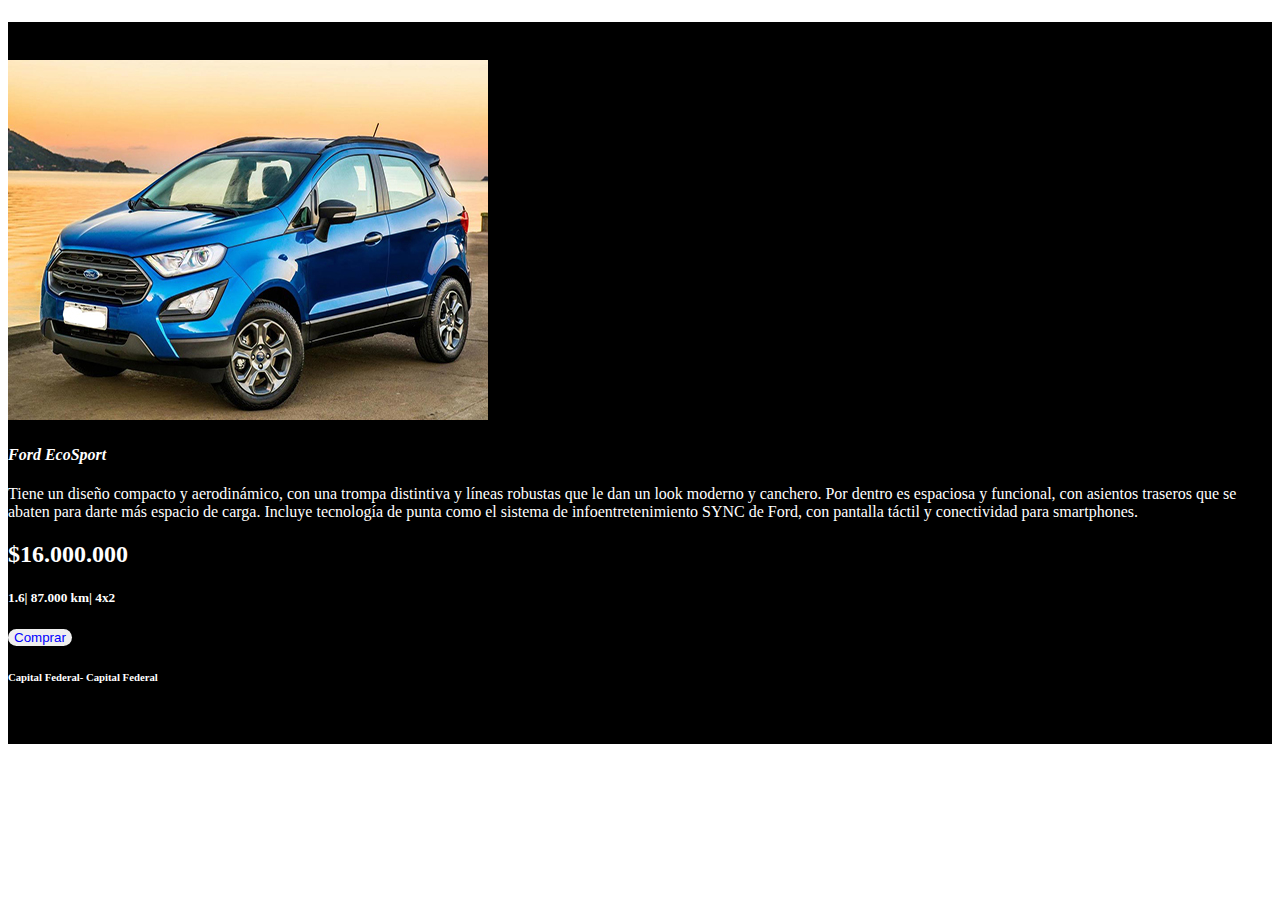
<file: productos.html>
<!DOCTYPE html>
<html lang="en">
<head>
    <meta charset="UTF-8">
    <meta name="viewport" content="width=device-width, initial-scale=1.0">
    <title>Productos</title>
</head>
<body>
    <div class="container3">
        <div class="row" style="background-color: black;">
            <div class="col-md">
                <div class="card text-center">
                    <div class="card-header">
                        <em><h5>"Ford EcoSport"</h5></em>
                    </div>
                    <div class="card-body" style="background-color: black; color: white;">
                        <img src="10.jpg" alt="casino" class="img-fluid cadetblue card-img-top">
                       <em><h4 class="card-title">Ford EcoSport</h4></em>
                       <p class="card-text"><span>Tiene un diseño compacto y aerodinámico, con una trompa distintiva y líneas robustas que le dan un look moderno y canchero.
                        Por dentro es espaciosa y funcional, con asientos traseros que se abaten para darte más espacio de carga. Incluye tecnología de punta como el sistema de infoentretenimiento SYNC de Ford, con pantalla táctil y conectividad para smartphones.
                       </span>
                      <h2>$16.000.000</h2>
                    <h5>1.6| 87.000 km| 4x2</h5>
                    <button class="submit" style="border: 2px; border-radius: 15px; color: blue;">Comprar</button> 
                    <br>
                    <h6>Capital Federal- Capital Federal</h6>
                      </div>
                    <div class="img-fluid img-thumbnail" style="font-family: cursive;"><footer>
                      "EcoSport 2017"
                    </footer></div>
                </div>
            </div> 
            <br>
            

</body>
</html>
</file>
<file: Estiloo.css>
body{
    background: url(About.png) no-repeat;
    background: url(Home.png);
    background-position: center;
    background-size: cover;
    width: 400px;
    height: 600px;
    color: white;
}

header{
    border: 3px solid white;
    border-radius: 12px;
    background: transparent;
}
.wrapper{
    background-color:transparent;
    border: 2px solid;
    border-radius: 12px;
}

h1,h2{
    font-family: fantasy;
    font-style: oblique;
    color: red;
}

nav{
    font-family: cursive;
    font-style: oblique;
    border: 3px solid violet;
    border-radius: 12px;
}
.style{
    font-family: cursive;
    font-style: oblique;
    color: violet;
    border-radius: 12px;
}
h3{
    color: yellow;
}
section{
    border: 2px solid blueviolet;
    border-radius: 12px;
}
.wrapper{
    color: white;
    background-color: transparent;
    font-family: cursive;
}
footer{
    color: pink;
    font-family: fantasy;
    background-color: transparent;
    border: 3px solid black;
    border-radius: 12px;
}
</file>
<file: SStyle.css>
body{
    background-color: gray;
}
.nav{
    text-decoration: underline;
    font-family: Impact, Haettenschweiler, 'Arial Narrow Bold', sans-serif;
    
}
nav li:hover{
    background-color: red;
    color: white;
}
.card{
    width: 500px;
    border: 2px;
    padding: 0 auto;
    text-align: center;
}
</file>
<file: style.css>
*{
    margin:0;
    padding: 0;
    box-sizing: border-box;
}

body{
    background-color: cyan
}
header{
    background-color: pink;
    border : 5px solid black;
    padding: 10px;
    height :100px;
    display: flex;
    justify-content: space-between;
    align-items: center;
}

nav{
    font-size: large;
}
nav li:hover{
    display: inline;
    margin: 20px;
    color: white;
    background-color: blue;

}


li{
    list-style: none;
}

.ejercicios{
    background-color: violet
    border 10px solid white;
    padding:10px;
}

.productos{
    position: relative;
    color: black;
}
.card{
    background-color: violet
    width 500px
    height 400px;
    text-align: center;
    border:5px solid black;
    border-radius: 5px;
    padding: 10px;
}
.card img{
    width: 70%;
    height: 70%;
    border: 3px solid black;
    margin-top: 5px;

}

.padre{
    display: flexbox;
    justify-content: space-evenly;
}



section{
    margin: 25px;
}

.pie{
    font-size: 25px;
}
.prod{
    color: bisque;
}
footer{
    background-color: pink;
    border: 5px solid black;
    padding: 10px;
}
.redes{
    font-size: large;
}
.redes li:hover{
    display: inline;
    margin: 20px;
    background-color: green

}

@media screen and (max-width:700px){
    header{
        display: flex;
        flex-direction: column;
    }
}
</file>
<file: css/style.css>
*{
    margin:0;
    padding: 0;
    box-sizing: border-box;
}

body{
    background-color: cyan
}
header{
    background-color: pink;
    border : 5px solid black;
    padding: 10px;
    height :100px;
    display: flex;
    justify-content: space-between;
    align-items: center;
}

nav{
    font-size: large;
}
nav li:hover{
    display: inline;
    margin: 20px;
    color: white;
    background-color: blue;

}


li{
    list-style: none;
}

.ejercicios{
    background-color: violet
    border 10px solid white;
    padding:10px;
}

.productos{
    position: relative;
    color: black;
}
.card{
    background-color: violet
    width 500px
    height 400px;
    text-align: center;
    border:5px solid black;
    border-radius: 5px;
    padding: 10px;
}
.card img{
    width: 70%;
    height: 70%;
    border: 3px solid black;
    margin-top: 5px;

}

.padre{
    display: flexbox;
    justify-content: space-evenly;
}



section{
    margin: 25px;
}

.pie{
    font-size: 25px;
}
.prod{
    color: bisque;
}
footer{
    background-color: pink;
    border: 5px solid black;
    padding: 10px;
}
.redes{
    font-size: large;
}
.redes li:hover{
    display: inline;
    margin: 20px;
    background-color: green

}

@media screen and (max-width:700px){
    header{
        display: flex;
        flex-direction: column;
    }
}
</file>
